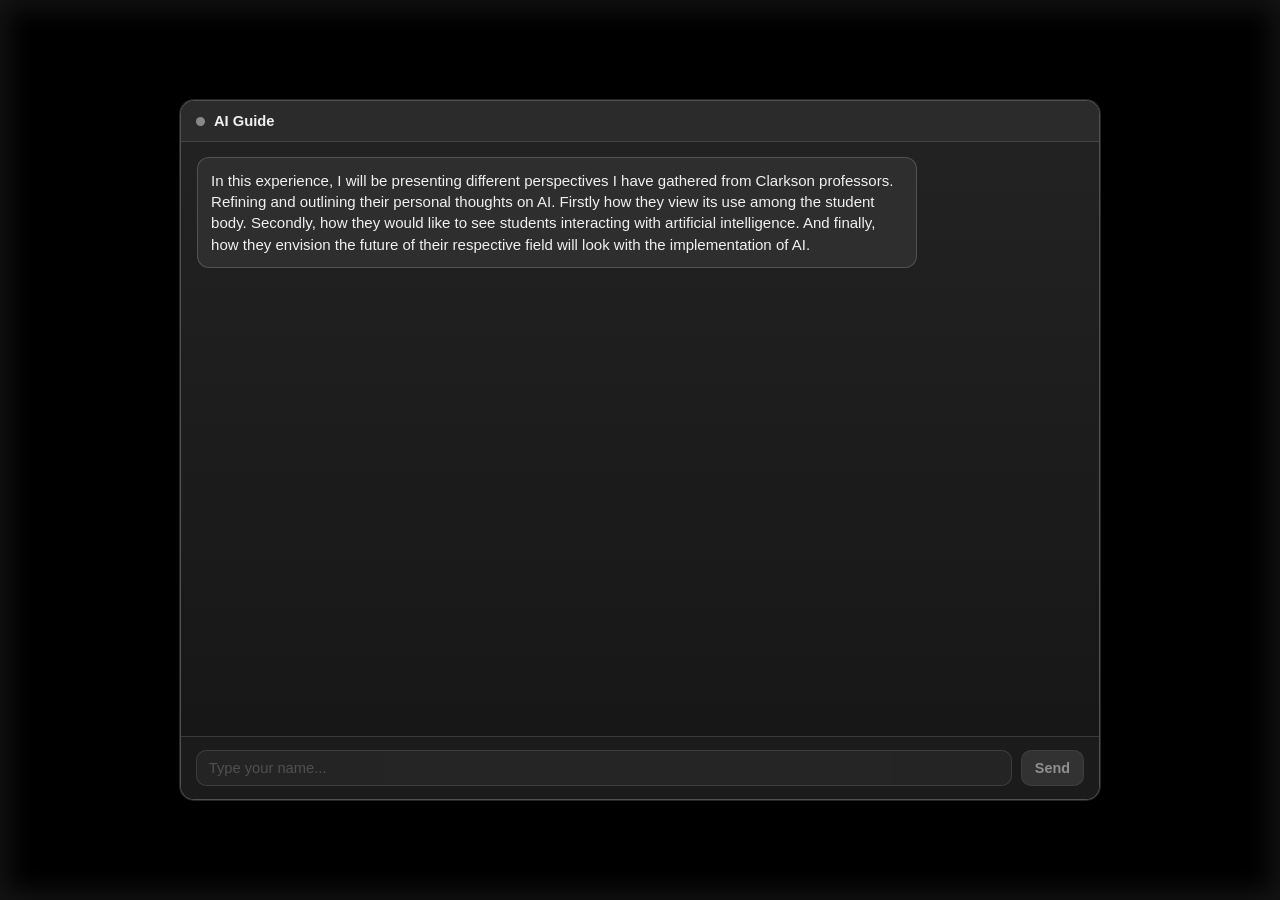
<file: index.html>
<!doctype html>
<html lang="en">
<head>
  <meta charset="UTF-8" />
  <meta name="viewport" content="width=device-width, initial-scale=1.0" />
  <title>Gavin's Social Doc</title>
  <link rel="stylesheet" href="styles.css" />
</head>
<body>
  <div class="viewport-edge" aria-hidden="true"></div>
  <div class="learn-atmosphere" aria-hidden="true"></div>
  <section class="chat-screen" id="login-screen" role="main">
    <div class="chat-shell">
      <header class="chat-top">
        <div class="chat-status-dot" aria-hidden="true"></div>
        <p class="chat-title">AI Guide</p>
      </header>
      <div class="chat-thread" id="intro-thread" aria-live="polite" aria-atomic="false"></div>
      <form class="chat-entry" id="name-form" action="#" method="post">
        <label class="sr-only" for="chat-name">Type your name</label>
        <input
          id="chat-name"
          name="name"
          type="text"
          placeholder="Type your name..."
          autocomplete="name"
          required
          disabled
        />
        <button type="submit" id="chat-submit" disabled>Send</button>
      </form>
    </div>
  </section>
  <section class="choice-screen hidden" id="choice-screen" aria-live="polite">
    <aside class="journey-panel" aria-label="Knowledge progress and Final Insight">
      <div class="journey-final-wrap">
        <button
          class="choice-box unlock-box is-locked journey-final-btn"
          id="fifth-path"
          type="button"
          disabled
          aria-disabled="true"
          aria-label="Final Insight, locked. Complete all three topics and open both example chats (bad use and good use) in each to unlock."
        >
          <span class="final-btn-line">
            <span class="final-lock-icons" aria-hidden="true">
              <svg class="final-icon final-icon--locked" width="22" height="22" viewBox="0 0 24 24" fill="none" xmlns="http://www.w3.org/2000/svg" aria-hidden="true" focusable="false">
                <rect x="5" y="11" width="14" height="11" rx="2" stroke="currentColor" stroke-width="2" />
                <path d="M8 11V7a4 4 0 0 1 8 0v4" stroke="currentColor" stroke-width="2" stroke-linecap="round" />
              </svg>
              <svg class="final-icon final-icon--open" width="22" height="22" viewBox="0 0 24 24" fill="none" xmlns="http://www.w3.org/2000/svg" aria-hidden="true" focusable="false">
                <rect x="5" y="11" width="14" height="11" rx="2" stroke="currentColor" stroke-width="2" />
                <path d="M8 11V7a4 4 0 0 1 7.5-1.5" stroke="currentColor" stroke-width="2" stroke-linecap="round" />
              </svg>
            </span>
            <span class="final-btn-label">Final Insight</span>
          </span>
        </button>
      </div>
      <div class="knowledge-track" aria-label="Knowledge progress">
        <div class="knowledge-fill" id="knowledge-fill"></div>
      </div>
    </aside>
    <div class="choice-main-area">
    <div class="journey-selection" id="journey-selection">
      <div class="journey-chat-screen-match">
        <div class="journey-chat-column">
          <div class="journey-chat-shell">
              <header class="chat-top journey-chat-top">
                <div class="chat-status-dot" aria-hidden="true"></div>
                <p class="chat-title">Journey Guide</p>
              </header>
              <div class="chat-thread journey-thread" id="journey-thread" aria-live="polite" aria-atomic="false"></div>
              <form class="chat-entry journey-chat-entry" id="journey-form" action="#" method="post">
                <label class="sr-only" for="journey-input">Ask to explore a topic</label>
                <input
                  id="journey-input"
                  name="topic"
                  type="text"
                  placeholder="1–3 or topic name, then Send"
                  autocomplete="off"
                />
                <button type="submit" id="journey-submit">Send</button>
              </form>
            </div>
        </div>
      </div>
      <aside class="topic-progress-rail" aria-label="Topic list">
          <p class="topic-rail-heading">Topic list</p>
          <div class="topic-slot progress-box" data-knowledge="25" data-label="Professor 1" role="status">
            <span class="topic-slot-icon" aria-hidden="true">○</span>
            <div class="topic-slot-body">
              <span class="topic-slot-title">Independent Skills</span>
              <span class="topic-slot-status">Not visited yet</span>
            </div>
          </div>
          <div class="topic-slot progress-box" data-knowledge="25" data-label="Professor 2" role="status">
            <span class="topic-slot-icon" aria-hidden="true">○</span>
            <div class="topic-slot-body">
              <span class="topic-slot-title">Healthy Use</span>
              <span class="topic-slot-status">Not visited yet</span>
            </div>
          </div>
          <div class="topic-slot progress-box" data-knowledge="25" data-label="Professor 3" role="status">
            <span class="topic-slot-icon" aria-hidden="true">○</span>
            <div class="topic-slot-body">
              <span class="topic-slot-title">Effects of AI in the fields of Research</span>
              <span class="topic-slot-status">Not visited yet</span>
            </div>
          </div>
      </aside>
    </div>

    <div class="split-explore hidden" id="split-explore" aria-hidden="true">
      <div class="split-explore-inner">
        <div class="split-pane split-example-chat" role="region" aria-label="Example AI chat">
          <header class="split-example-header">
            <p class="split-example-title">Example conversations</p>
          </header>
          <div class="example-tabs" role="tablist" aria-label="Bad use and good use examples">
            <button
              type="button"
              class="example-tab is-active"
              role="tab"
              aria-selected="true"
              id="tab-ex-1"
              aria-controls="example-thread"
              data-example-id="1"
            >
              Example of bad use
            </button>
            <button
              type="button"
              class="example-tab"
              role="tab"
              aria-selected="false"
              id="tab-ex-2"
              aria-controls="example-thread"
              data-example-id="2"
            >
              Example of good use
            </button>
          </div>
          <div class="example-thread-wrap">
            <div class="chat-thread example-thread" id="example-thread" role="tabpanel" aria-labelledby="tab-ex-1"></div>
          </div>
        </div>
        <div class="split-pane split-research" role="region" aria-label="Research and notes">
          <button type="button" class="back-to-journey-btn" id="back-to-journey-chat">← Back to topic chat</button>
          <p class="split-nav-hint" id="split-nav-hint"></p>
          <div class="split-research-grid">
            <article class="module-card split-research-card split-research-card--collected">
              <h4>Collected Data</h4>
              <div id="split-module-collected">Add key data points, evidence, and source notes here.</div>
            </article>
            <article class="module-card split-research-card split-research-card--refined">
              <h4>Refined Insights</h4>
              <p id="split-module-refined">Add interpreted findings and practical takeaways here.</p>
            </article>
          </div>
        </div>
      </div>
    </div>
    </div>

    <div
      class="final-insight-modal hidden"
      id="final-insight-modal"
      role="dialog"
      aria-modal="true"
      aria-labelledby="final-insight-heading"
      aria-hidden="true"
    >
      <button type="button" class="final-insight-backdrop" id="final-insight-backdrop" tabindex="-1" aria-label="Close conclusion"></button>
      <div class="final-insight-panel">
        <header class="final-insight-head">
          <h2 id="final-insight-heading">Final Insight</h2>
          <button type="button" class="final-insight-close" id="final-insight-close">Close</button>
        </header>
        <p class="final-insight-lead" id="final-insight-lead">A conclusion drawn from the documentary work and professor perspectives.</p>
        <div class="final-insight-body" id="final-insight-conclusion"></div>
      </div>
    </div>
  </section>
  <script src="script.js"></script>
</body>
</html>
</file>
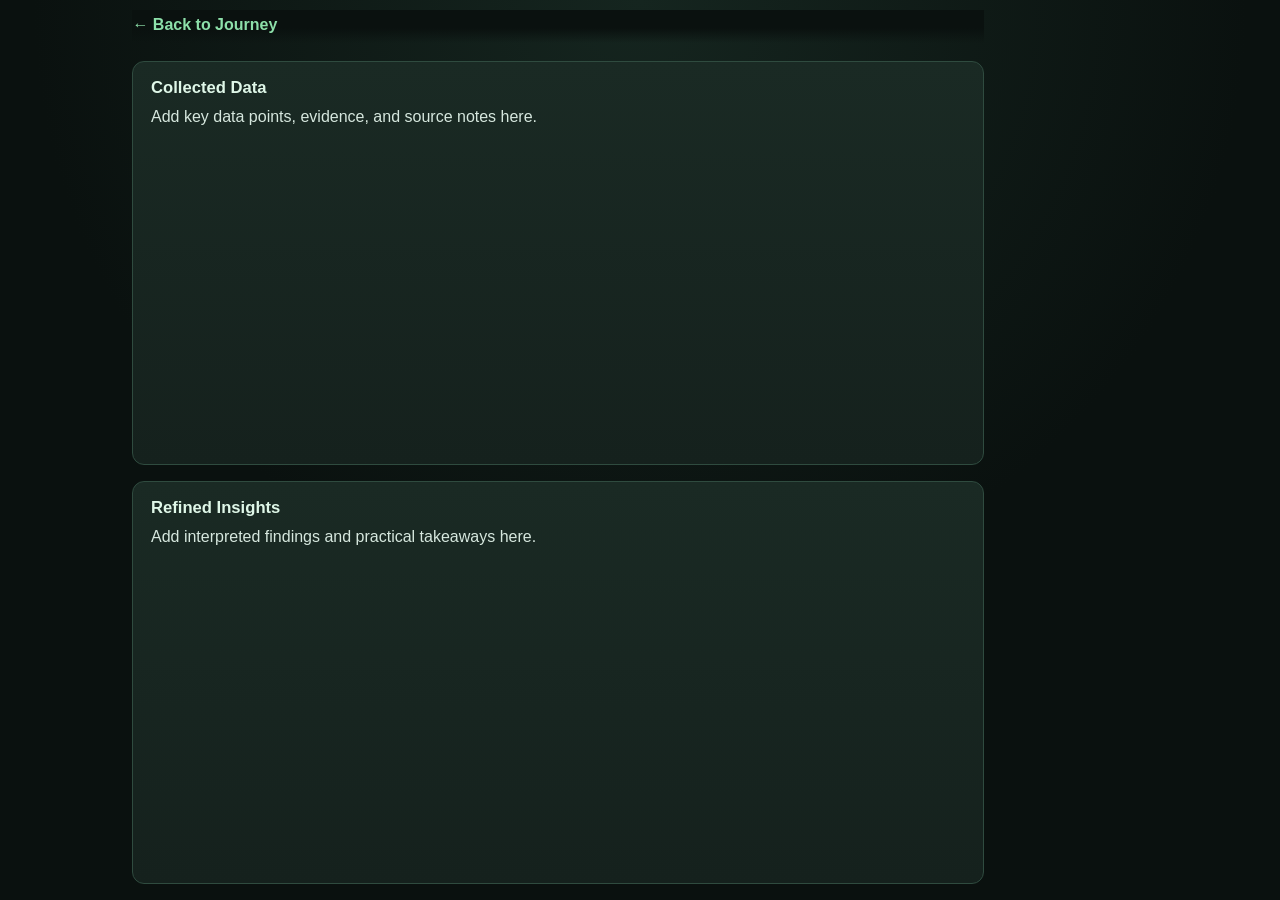
<file: final-insight.html>
<!doctype html>
<html lang="en">
<head>
  <meta charset="UTF-8" />
  <meta name="viewport" content="width=device-width, initial-scale=1.0" />
  <title>Final Insight</title>
  <link rel="stylesheet" href="module-template.css" />
  <link rel="stylesheet" href="final-insight.css" />
</head>
<body class="final-insight-page">
  <main>
    <nav class="top-nav"><a href="index.html">← Back to Journey</a></nav>
    <section class="card">
      <h2>Collected Data</h2>
      <p class="placeholder">Add key data points, evidence, and source notes here.</p>
    </section>
    <section class="card">
      <h2>Refined Insights</h2>
      <p class="placeholder">Add interpreted findings and practical takeaways here.</p>
    </section>
  </main>
</body>
</html>
</file>
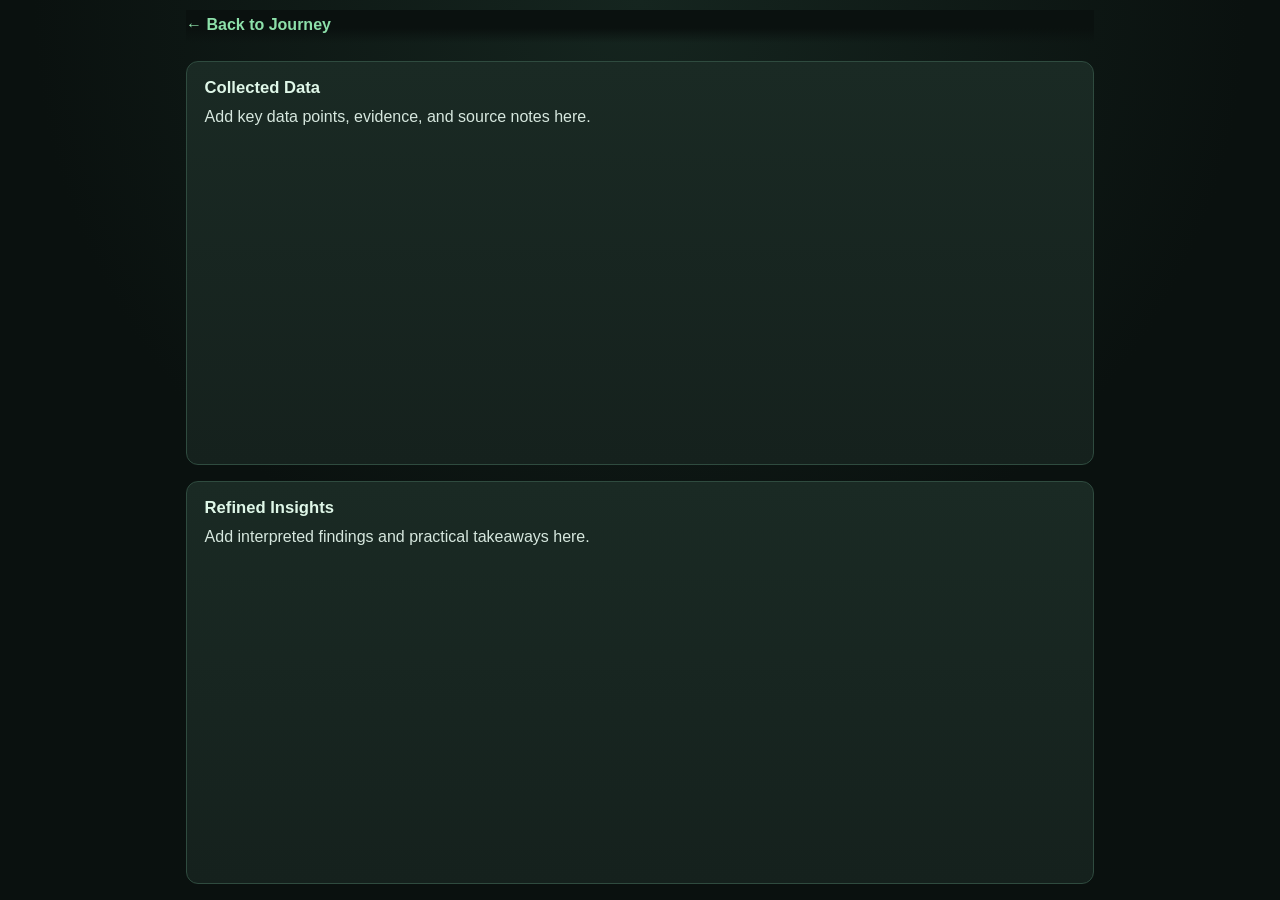
<file: professor-1.html>
<!doctype html>
<html lang="en">
<head>
  <meta charset="UTF-8" />
  <meta name="viewport" content="width=device-width, initial-scale=1.0" />
  <title>Professor 1 Module</title>
  <link rel="stylesheet" href="module-template.css" />
</head>
<body>
  <main>
    <nav class="top-nav"><a href="index.html">← Back to Journey</a></nav>
    <section class="card">
      <h2>Collected Data</h2>
      <p class="placeholder">Add key data points, evidence, and source notes here.</p>
    </section>
    <section class="card">
      <h2>Refined Insights</h2>
      <p class="placeholder">Add interpreted findings and practical takeaways here.</p>
    </section>
  </main>
</body>
</html>
</file>
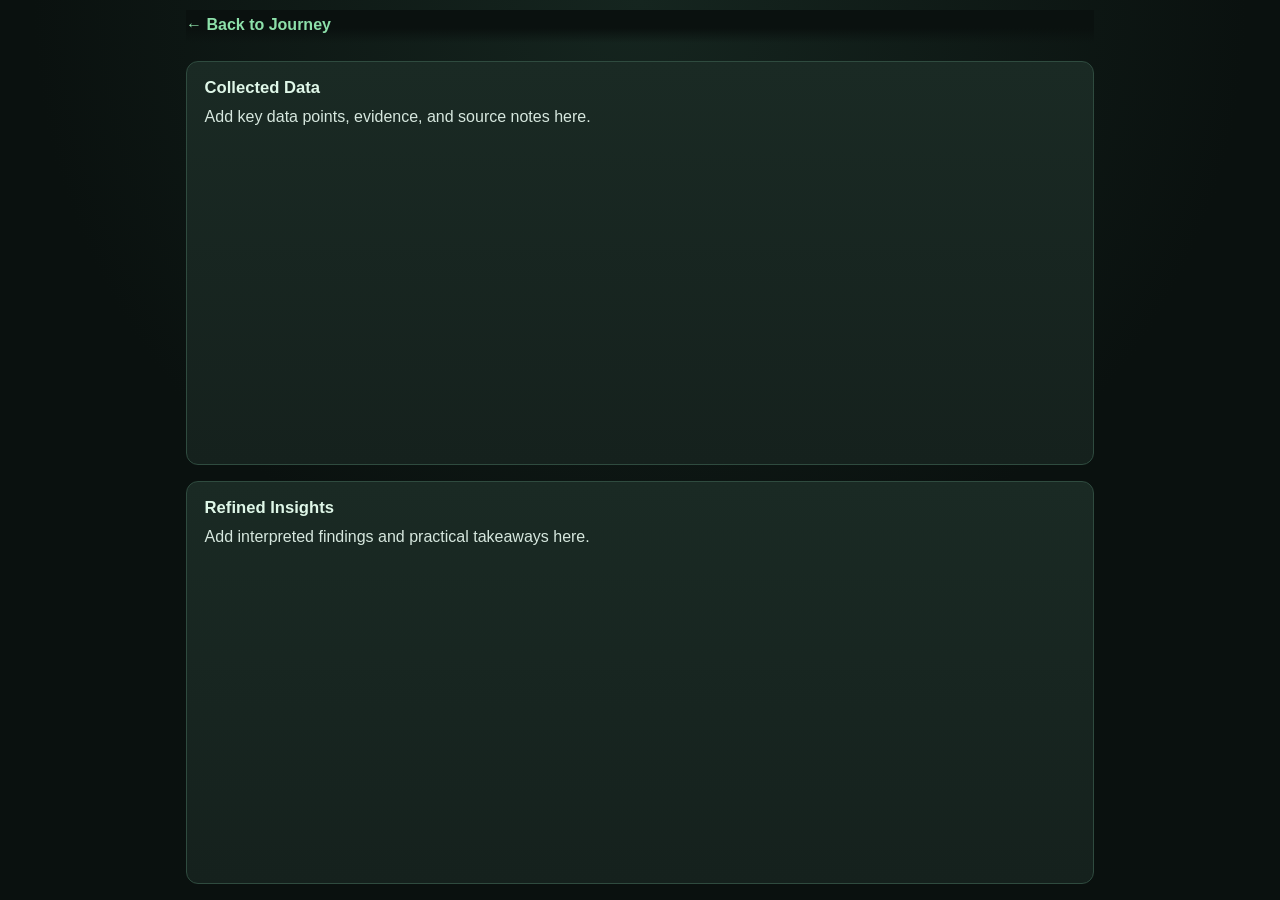
<file: professor-2.html>
<!doctype html>
<html lang="en">
<head>
  <meta charset="UTF-8" />
  <meta name="viewport" content="width=device-width, initial-scale=1.0" />
  <title>Professor 2 Module</title>
  <link rel="stylesheet" href="module-template.css" />
</head>
<body>
  <main>
    <nav class="top-nav"><a href="index.html">← Back to Journey</a></nav>
    <section class="card">
      <h2>Collected Data</h2>
      <p class="placeholder">Add key data points, evidence, and source notes here.</p>
    </section>
    <section class="card">
      <h2>Refined Insights</h2>
      <p class="placeholder">Add interpreted findings and practical takeaways here.</p>
    </section>
  </main>
</body>
</html>
</file>
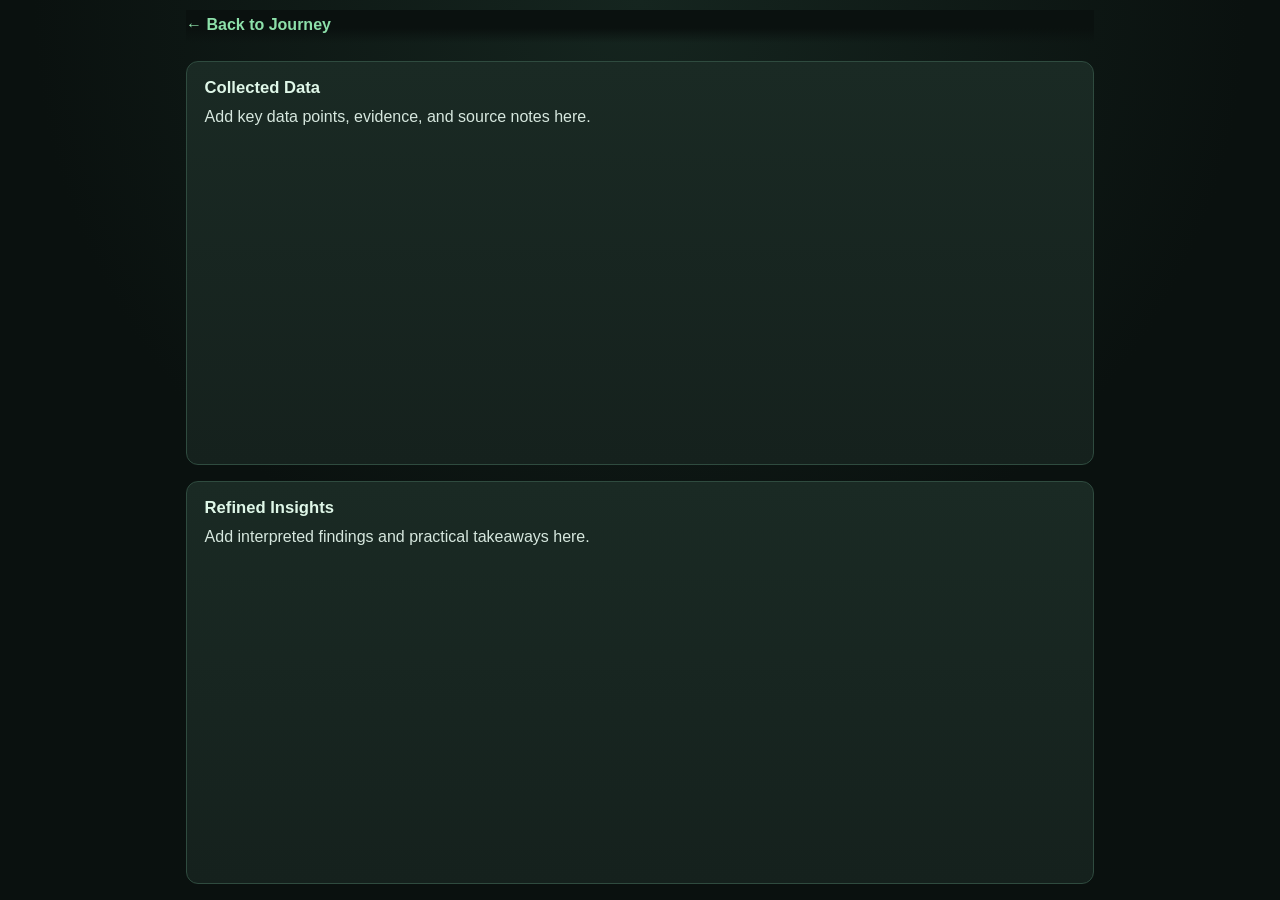
<file: professor-3.html>
<!doctype html>
<html lang="en">
<head>
  <meta charset="UTF-8" />
  <meta name="viewport" content="width=device-width, initial-scale=1.0" />
  <title>Professor 3 Module</title>
  <link rel="stylesheet" href="module-template.css" />
</head>
<body>
  <main>
    <nav class="top-nav"><a href="index.html">← Back to Journey</a></nav>
    <section class="card">
      <h2>Collected Data</h2>
      <p class="placeholder">Add key data points, evidence, and source notes here.</p>
    </section>
    <section class="card">
      <h2>Refined Insights</h2>
      <p class="placeholder">Add interpreted findings and practical takeaways here.</p>
    </section>
  </main>
</body>
</html>
</file>
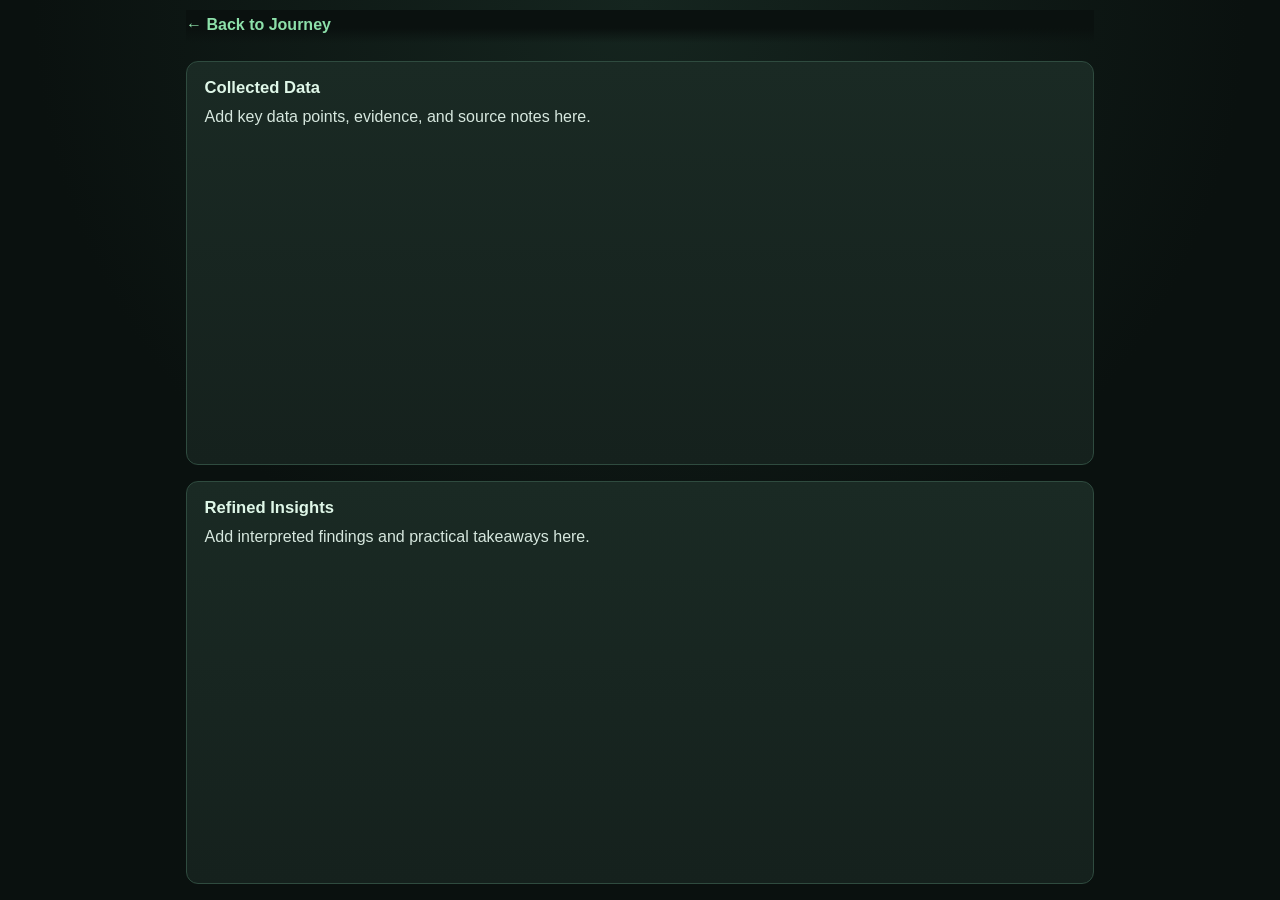
<file: professor-4.html>
<!doctype html>
<html lang="en">
<head>
  <meta charset="UTF-8" />
  <meta name="viewport" content="width=device-width, initial-scale=1.0" />
  <title>Professor 4 Module</title>
  <link rel="stylesheet" href="module-template.css" />
</head>
<body>
  <main>
    <nav class="top-nav"><a href="index.html">← Back to Journey</a></nav>
    <section class="card">
      <h2>Collected Data</h2>
      <p class="placeholder">Add key data points, evidence, and source notes here.</p>
    </section>
    <section class="card">
      <h2>Refined Insights</h2>
      <p class="placeholder">Add interpreted findings and practical takeaways here.</p>
    </section>
  </main>
</body>
</html>
</file>
<file: styles.css>
:root {
  --bg: #000000;
  --knowledge-progress: 0;
  --ui-grey-100: #f0f0f0;
  --ui-grey-200: #d4d4d4;
  --ui-grey-300: #a3a3a3;
  --ui-grey-400: #737373;
  --ui-grey-500: #525252;
  --ui-grey-600: #404040;
  --ui-grey-700: #2a2a2a;
  --ui-grey-800: #1a1a1a;
  --ui-grey-900: #121212;
  --edge-glow: rgba(120, 200, 140, 0.45);
  --edge-glow-soft: rgba(120, 200, 140, 0.2);
  --frame-green: rgb(110, 200, 130);
  --frame-green-dim: rgba(100, 180, 120, 0.45);
  --panel: #3a3a3a;
  --panel-border: #5c5c5c;
  --text: #e8e8e8;
  --muted: #a8a8a8;
}

* {
  box-sizing: border-box;
}

html {
  height: 100%;
  margin: 0;
  background: #000000;
}

body {
  height: 100%;
  margin: 0;
  font-family: "Segoe UI", Tahoma, Geneva, Verdana, sans-serif;
  color: var(--text);
  background: transparent;
  overflow: hidden;
  display: grid;
  place-items: center;
  position: relative;
  isolation: isolate;
}

/* Black base; green wash strengthens with --knowledge-progress (see .learn-atmosphere + JS) */
body.red-mode {
  background: #000000;
  transition: background 1.2s ease;
}

/* Subtle green ambient — opacity increases as the learner gains knowledge (set in JS) */
.learn-atmosphere {
  position: fixed;
  inset: 0;
  z-index: 0;
  pointer-events: none;
  background: radial-gradient(
    ellipse 120% 90% at 50% 40%,
    rgba(45, 95, 58, 0.55) 0%,
    rgba(18, 42, 26, 0.35) 38%,
    transparent 68%
  );
  opacity: 0;
  transition: opacity 1.2s ease;
}

/* Green frame: login only — hidden on journey screen */
body.red-mode .viewport-edge {
  visibility: hidden;
  opacity: 0;
  border-color: transparent;
  box-shadow: none;
  animation: none;
}

/* Full-window ring — neutral grey (login); hidden on journey */
.viewport-edge {
  display: none;
  position: fixed;
  inset: 0;
  z-index: 10000;
  box-sizing: border-box;
  pointer-events: none;
  border: 2px solid rgba(110, 110, 110, 0.65);
  border-radius: 0;
  box-shadow:
    inset 0 0 0 1px rgba(70, 70, 70, 0.5),
    0 0 12px rgba(0, 0, 0, 0.35);
  animation: edgeFramePulse 3.8s ease-in-out infinite;
}

@keyframes edgeFramePulse {
  0%,
  100% {
    opacity: 0.88;
    border-color: rgba(100, 100, 100, 0.55);
    box-shadow:
      inset 0 0 0 1px rgba(65, 65, 65, 0.45),
      0 0 8px rgba(0, 0, 0, 0.3);
  }
  50% {
    opacity: 1;
    border-color: rgba(130, 130, 130, 0.7);
    box-shadow:
      inset 0 0 0 1px rgba(90, 90, 90, 0.55),
      0 0 14px rgba(0, 0, 0, 0.4);
  }
}

.page-content {
  position: relative;
  z-index: 1;
  display: grid;
  justify-items: center;
  gap: 1rem;
  padding: 1rem;
}

.sr-only {
  position: absolute;
  width: 1px;
  height: 1px;
  padding: 0;
  margin: -1px;
  overflow: hidden;
  clip: rect(0, 0, 0, 0);
  border: 0;
}

.chat-screen {
  position: relative;
  z-index: 2;
  width: min(96vw, 980px);
  height: min(92vh, 760px);
  display: grid;
  place-items: center;
  padding: 1rem;
}

.chat-shell {
  width: min(94vw, 920px);
  height: min(88vh, 700px);
  display: grid;
  grid-template-rows: auto 1fr auto;
  border: 1px solid color-mix(in srgb, rgba(110, 185, 125, calc(var(--knowledge-progress) * 0.5)) calc(var(--knowledge-progress) * 100%), rgba(90, 90, 90, 0.85) calc((1 - var(--knowledge-progress)) * 100%));
  border-radius: 14px;
  background: linear-gradient(180deg, rgba(36, 36, 36, 0.97), rgba(22, 22, 22, 0.98));
  box-shadow:
    0 0 0 1px rgba(60, 60, 60, 0.6),
    0 14px 34px rgba(0, 0, 0, 0.55),
    inset 0 1px 0 rgba(255, 255, 255, 0.04);
  overflow: hidden;
}

body:not(.red-mode) .chat-shell {
  border-color: rgba(90, 90, 90, 0.85);
}

.chat-top {
  display: flex;
  align-items: center;
  gap: 0.55rem;
  padding: 0.75rem 0.95rem;
  border-bottom: 1px solid rgba(80, 80, 80, 0.65);
  background: rgba(44, 44, 44, 0.92);
}

.chat-status-dot {
  width: 9px;
  height: 9px;
  border-radius: 50%;
  background: color-mix(in srgb, #6ecf8f calc(var(--knowledge-progress, 0) * 100%), #888888 calc((1 - var(--knowledge-progress, 0)) * 100%));
  box-shadow: 0 0 8px rgba(120, 120, 120, 0.45);
}

body:not(.red-mode) .chat-status-dot {
  background: #888888;
  box-shadow: none;
}

.chat-title {
  margin: 0;
  font-size: 0.92rem;
  color: var(--ui-grey-100);
  font-weight: 600;
}

.chat-thread {
  padding: 0.95rem 1rem;
  overflow: auto;
  display: grid;
  align-content: start;
  gap: 0.62rem;
}

.chat-bubble {
  max-width: min(720px, 100%);
  border-radius: 12px;
  padding: 0.72rem 0.82rem;
  line-height: 1.42;
  font-size: 0.94rem;
}

.chat-bubble.ai {
  justify-self: start;
  border: 1px solid rgba(95, 95, 95, 0.75);
  background: rgba(48, 48, 48, 0.92);
  color: var(--ui-grey-100);
}

.chat-bubble.user {
  justify-self: end;
  border: 1px solid rgba(110, 110, 110, 0.85);
  background: rgba(58, 58, 58, 0.95);
  color: var(--ui-grey-100);
}

.chat-entry {
  display: grid;
  grid-template-columns: 1fr auto;
  gap: 0.55rem;
  padding: 0.8rem 0.95rem;
  border-top: 1px solid rgba(70, 70, 70, 0.75);
  background: rgba(28, 28, 28, 0.95);
}

.chat-entry input {
  border: 1px solid rgba(100, 100, 100, 0.75);
  background: #2c2c2c;
  color: #f0f0f0;
  border-radius: 10px;
  padding: 0.58rem 0.72rem;
  font-size: 0.92rem;
  outline: none;
}

.chat-entry input:focus {
  border-color: color-mix(in srgb, #6ecf8f calc(var(--knowledge-progress, 0) * 100%), #888888 calc((1 - var(--knowledge-progress, 0)) * 100%));
  box-shadow: 0 0 0 2px rgba(110, 110, 110, 0.35);
}

body:not(.red-mode) .chat-entry input:focus {
  border-color: #888888;
}

.chat-entry input:disabled {
  opacity: 0.6;
  cursor: not-allowed;
}

.chat-entry button {
  border: 1px solid rgba(100, 100, 100, 0.8);
  background: #454545;
  color: #f0f0f0;
  border-radius: 10px;
  padding: 0.58rem 0.8rem;
  font-size: 0.9rem;
  font-weight: 600;
  cursor: pointer;
}

.chat-entry button:disabled {
  opacity: 0.55;
  cursor: not-allowed;
}

.project-title {
  margin: 0;
  max-width: min(92vw, 760px);
  text-align: center;
  font-size: clamp(1.2rem, 2.2vw + 0.5rem, 2rem);
  font-weight: 700;
  color: #d6ffe0;
  text-shadow:
    0 0 8px rgba(121, 255, 158, 0.45),
    0 0 22px rgba(121, 255, 158, 0.25);
}

.animated-term {
  display: inline-block;
  min-width: 3.4ch;
  color: #e8fff0;
  text-shadow:
    0 0 8px rgba(160, 255, 188, 0.58),
    0 0 20px rgba(160, 255, 188, 0.3);
  border-right: 2px solid rgba(198, 255, 214, 0.85);
  padding-right: 0.15rem;
  animation: blinkCursor 0.9s steps(1, end) infinite;
}

@keyframes blinkCursor {
  0%,
  49% {
    border-right-color: rgba(198, 255, 214, 0.85);
  }
  50%,
  100% {
    border-right-color: transparent;
  }
}

/* Subtle edge tint — login; journey uses body.red-mode::after for green growth */
body::after {
  content: "";
  position: fixed;
  inset: 0;
  pointer-events: none;
  z-index: 0;
  box-sizing: border-box;
  transition: box-shadow 420ms ease;
  box-shadow: inset 0 0 24px 10px rgba(55, 55, 55, 0.35);
}

body.red-mode::after {
  box-shadow: inset 0 0 calc(20px + var(--knowledge-progress) * 56px)
    calc(8px + var(--knowledge-progress) * 22px) rgba(55, 120, 75, calc(0.08 + var(--knowledge-progress) * 0.32));
}

.login-box {
  width: min(90vw, 350px);
  background: linear-gradient(180deg, #4a4a4a, #383838);
  border: 1px solid var(--panel-border);
  border-radius: 12px;
  padding: 1.25rem 1rem 1rem;
  box-shadow:
    0 0 0 1px rgba(90, 90, 90, 0.55),
    0 0 12px rgba(0, 0, 0, 0.4),
    0 10px 28px rgba(0, 0, 0, 0.55),
    inset 0 1px 0 rgba(255, 255, 255, 0.06);
  animation: pulseBoxGlow 4.2s ease-in-out infinite;
}

@keyframes pulseBoxGlow {
  0%,
  100% {
    box-shadow:
      0 0 0 1px rgba(85, 85, 85, 0.45),
      0 0 8px rgba(0, 0, 0, 0.35),
      0 10px 28px rgba(0, 0, 0, 0.55),
      inset 0 1px 0 rgba(255, 255, 255, 0.06);
  }
  50% {
    box-shadow:
      0 0 0 1px rgba(115, 115, 115, 0.6),
      0 0 16px rgba(0, 0, 0, 0.45),
      0 10px 28px rgba(0, 0, 0, 0.55),
      inset 0 1px 0 rgba(255, 255, 255, 0.06);
  }
}

.login-box h2 {
  margin: 0 0 0.75rem;
  font-size: 1rem;
  font-weight: 600;
  color: #f8f8f8;
  text-align: center;
  letter-spacing: 0.02em;
}

.name-form {
  display: grid;
  gap: 0.6rem;
}

.name-form label {
  font-size: 0.8rem;
  color: var(--muted);
}

.name-form input {
  width: 100%;
  border: 1px solid #8a8a8a;
  background: #666;
  color: #fff;
  border-radius: 8px;
  padding: 0.5rem 0.65rem;
  font-size: 0.9rem;
  outline: none;
  transition: border-color 160ms ease, box-shadow 160ms ease;
}

.name-form input::placeholder {
  color: #d8d8d8;
  opacity: 0.75;
}

.name-form input:focus {
  border-color: #a0a0a0;
  box-shadow: 0 0 0 3px rgba(100, 100, 100, 0.25);
}

.name-form button {
  margin-top: 0.15rem;
  border: 1px solid #8f8f8f;
  background: #737373;
  color: #fff;
  border-radius: 8px;
  padding: 0.5rem 0.7rem;
  font-size: 0.9rem;
  cursor: pointer;
  transition: transform 120ms ease, background-color 120ms ease;
}

.name-form button:hover {
  background: #808080;
}

.name-form button:active {
  transform: translateY(1px);
}

.hidden {
  display: none !important;
}

.choice-screen {
  /* Symmetric side rails (knowledge left, topic list right); Final Insight lives in the knowledge panel */
  --journey-edge-left: max(0.65rem, env(safe-area-inset-left, 0px));
  --journey-edge-right: max(0.65rem, env(safe-area-inset-right, 0px));
  --journey-panel-w: min(92px, 16vw);
  --journey-rail-w: clamp(200px, 22vw, 260px);
  --journey-slab-gap: 0.5rem;
  --journey-left-slab: calc(var(--journey-edge-left) + var(--journey-panel-w) + 0.75rem);
  --journey-right-slab: calc(var(--journey-edge-right) + var(--journey-rail-w) + var(--journey-slab-gap));
  --journey-chat-w: min(
    96vw,
    980px,
    max(17rem, calc(100vw - var(--journey-left-slab) - var(--journey-right-slab) - 0.25rem))
  );

  position: relative;
  z-index: 2;
  width: 100%;
  max-width: none;
  min-height: 100vh;
  min-height: 100dvh;
  margin: 0;
  box-sizing: border-box;
  display: flex;
  flex-direction: row;
  align-items: stretch;
  justify-content: flex-start;
  gap: 0;
  padding: clamp(0.5rem, 2vw, 1rem) clamp(0.75rem, 2.5vw, 1.25rem) clamp(1.25rem, 4vh, 2rem);
  padding-left: var(--journey-edge-left);
  overflow-y: auto;
  overflow-x: hidden;
}

.choice-main-area {
  flex: 1;
  min-width: 0;
  min-height: 0;
  display: flex;
  flex-direction: column;
  position: relative;
  margin-left: 0;
  min-height: min(100dvh, 100vh);
  box-sizing: border-box;
  /* Clear fixed side panels (knowledge + topic rail use same edge insets as vars on .choice-screen) */
  padding-left: calc(var(--journey-edge-left) + var(--journey-panel-w) + 0.75rem);
  padding-right: calc(var(--journey-edge-right) + var(--journey-rail-w) + 0.75rem);
}

/* Journey + topic view: vertically center the block in the window (journey-selection scrolls if needed) */
.choice-main-area:has(#journey-selection:not(.hidden)) {
  justify-content: center;
  align-items: center;
}

/* Split topic view: stay within viewport; inner panes scroll (don’t grow the page) */
.choice-main-area:has(#split-explore:not(.hidden)) {
  justify-content: flex-start;
  align-items: stretch;
  flex: 1 1 0;
  min-height: 0;
  /* Subtract .choice-screen vertical padding so the split isn’t clipped below the fold */
  max-height: calc(
    min(100dvh, 100vh) - clamp(0.5rem, 2vw, 1rem) - clamp(1.25rem, 4vh, 2rem)
  );
  overflow: hidden;
}

/* Children use position:fixed; this wrapper only reserves flow when needed */
.journey-selection {
  flex: 0 1 auto;
  min-height: 0;
  width: 100%;
  max-width: 100%;
  min-height: min(100dvh, 100vh);
  box-sizing: border-box;
  pointer-events: none;
}

.journey-selection .journey-chat-screen-match,
.journey-selection .topic-progress-rail {
  pointer-events: auto;
}

/* Chat: centered between knowledge panel and topic rail (no outer scroll) */
.journey-chat-screen-match {
  position: fixed;
  top: 50%;
  transform: translateY(-50%);
  z-index: 2;
  left: calc(
    var(--journey-left-slab) + (100vw - var(--journey-left-slab) - var(--journey-right-slab) - var(--journey-chat-w)) / 2
  );
  width: var(--journey-chat-w);
  height: min(92vh, 760px);
  max-height: min(92vh, 760px);
  overflow: hidden;
  display: grid;
  place-items: center;
  padding: 1rem;
  box-sizing: border-box;
}

/* Topic list: mirror knowledge panel — same inset from right edge */
.topic-progress-rail {
  position: fixed;
  right: var(--journey-edge-right);
  top: 50%;
  transform: translateY(-50%);
  left: auto;
  z-index: 3;
  width: var(--journey-rail-w);
  max-width: min(var(--journey-rail-w), calc(100vw - var(--journey-left-slab) - 14rem));
  display: flex;
  flex-direction: column;
  gap: 0.55rem;
  box-sizing: border-box;
}

.topic-rail-heading {
  margin: 0 0 0.1rem;
  font-size: clamp(0.88rem, 0.85vw + 0.48rem, 1rem);
  font-weight: 600;
  letter-spacing: 0.02em;
  color: var(--ui-grey-100);
}

.journey-chat-column {
  display: flex;
  flex-direction: column;
  align-items: stretch;
  gap: 0.75rem;
  width: 100%;
  max-width: min(94vw, 920px);
}

.journey-chat-column .journey-chat-shell {
  width: 100%;
}

/* Match login `.chat-shell` width/height */
.journey-chat-shell {
  flex: 0 0 auto;
  min-height: 260px;
  height: min(88vh, 700px);
  max-height: min(88vh, 700px);
  display: grid;
  grid-template-rows: auto 1fr auto;
  width: 100%;
  border: 1px solid color-mix(in srgb, rgba(110, 185, 125, 0.55) calc(var(--knowledge-progress) * 100%), rgba(82, 82, 82, 0.9) calc((1 - var(--knowledge-progress)) * 100%));
  border-radius: 14px;
  background: linear-gradient(180deg, rgba(34, 34, 34, 0.98), rgba(20, 20, 20, 0.99));
  box-shadow:
    0 0 0 1px rgba(55, 55, 55, 0.65),
    0 14px 34px rgba(0, 0, 0, 0.5),
    inset 0 1px 0 rgba(255, 255, 255, 0.04);
  overflow: hidden;
}

.journey-chat-top {
  border-bottom: 1px solid rgba(80, 80, 80, 0.65);
  background: rgba(44, 44, 44, 0.92);
}

.journey-thread {
  min-height: 0;
  padding: 0.95rem 1rem;
  font-size: 0.94rem;
  overflow-x: hidden;
  overflow-y: auto;
  -webkit-overflow-scrolling: touch;
  scrollbar-gutter: stable;
  scrollbar-width: thin;
  scrollbar-color: rgba(115, 115, 115, 0.95) rgba(28, 28, 28, 0.98);
  display: grid;
  align-content: start;
  gap: 0.62rem;
}

.journey-thread::-webkit-scrollbar {
  width: 10px;
}

.journey-thread::-webkit-scrollbar-track {
  background: rgba(22, 22, 22, 0.95);
  border-radius: 8px;
  margin: 4px 0;
}

.journey-thread::-webkit-scrollbar-thumb {
  background: linear-gradient(180deg, rgba(95, 95, 95, 0.95), rgba(72, 72, 72, 0.98));
  border-radius: 8px;
  border: 2px solid rgba(18, 18, 18, 0.9);
}

.journey-thread::-webkit-scrollbar-thumb:hover {
  background: linear-gradient(180deg, rgba(120, 120, 120, 0.98), rgba(90, 90, 90, 1));
}

body.red-mode .journey-thread::-webkit-scrollbar-thumb {
  background: linear-gradient(
    180deg,
    color-mix(in srgb, rgba(90, 150, 110, 0.85) calc(var(--knowledge-progress) * 100%), rgba(95, 95, 95, 0.95) calc((1 - var(--knowledge-progress)) * 100%)),
    color-mix(in srgb, rgba(65, 110, 85, 0.9) calc(var(--knowledge-progress) * 100%), rgba(72, 72, 72, 0.98) calc((1 - var(--knowledge-progress)) * 100%))
  );
}

body.red-mode .journey-thread {
  scrollbar-color: color-mix(in srgb, rgba(105, 155, 125, 0.92) calc(var(--knowledge-progress) * 100%), rgba(115, 115, 115, 0.95) calc((1 - var(--knowledge-progress)) * 100%)) rgba(22, 28, 24, 0.96);
}

.journey-thread .chat-bubble {
  max-width: min(720px, 100%);
  padding: 0.72rem 0.82rem;
  font-size: 0.94rem;
  line-height: 1.42;
  white-space: pre-line;
}

.journey-thread .journey-intro-bubble {
  white-space: normal;
}

.journey-intro-bubble {
  max-width: 100%;
}

.journey-intro-headline {
  margin: 0 0 0.55rem;
  font-weight: 700;
  font-size: calc(0.94rem + 3pt);
  line-height: 1.35;
  color: var(--ui-grey-100);
}

.journey-intro-p {
  margin: 0 0 0.5rem;
  line-height: 1.45;
  color: var(--ui-grey-200);
}

.journey-intro-p:last-child {
  margin-bottom: 0;
}

.topic-slot {
  display: flex;
  align-items: flex-start;
  gap: 0.5rem;
  border: 1px solid rgba(88, 88, 88, 0.95);
  border-radius: 11px;
  background: linear-gradient(180deg, #353535, #262626);
  color: var(--ui-grey-100);
  min-height: 2.85rem;
  padding: 0.55rem 0.6rem;
  cursor: default;
  user-select: none;
  box-shadow:
    0 0 0 1px rgba(40, 40, 40, 0.6),
    inset 0 1px 0 rgba(255, 255, 255, 0.05);
  transition:
    box-shadow 0.9s ease,
    border-color 0.9s ease,
    background 0.9s ease,
    color 0.9s ease;
}

.topic-slot-icon {
  flex-shrink: 0;
  width: 1.15rem;
  margin-top: 0.08rem;
  text-align: center;
  font-size: 0.95rem;
  line-height: 1.2;
  opacity: 0.9;
}

.topic-slot-body {
  display: flex;
  flex-direction: column;
  gap: 0.15rem;
  min-width: 0;
  text-align: left;
}

.topic-slot-title {
  font-size: clamp(0.78rem, 1vw + 0.35rem, 0.92rem);
  font-weight: 600;
  letter-spacing: 0.02em;
  line-height: 1.3;
}

.topic-slot-status {
  font-size: clamp(0.68rem, 0.55vw + 0.38rem, 0.8rem);
  font-weight: 500;
  line-height: 1.35;
  color: color-mix(in srgb, var(--ui-grey-200) 88%, transparent);
}

.topic-slot--partial {
  border-color: rgba(110, 125, 105, 0.55);
  background: linear-gradient(180deg, #323c34, #282e28);
}

.topic-slot--partial .topic-slot-status {
  color: color-mix(in srgb, #b8d4c4 75%, var(--ui-grey-200) 25%);
}

.topic-slot.progress-box.claimed {
  border-color: color-mix(in srgb, rgba(100, 190, 125, 0.85) calc(var(--knowledge-progress) * 100%), rgba(90, 90, 90, 0.95) calc((1 - var(--knowledge-progress)) * 100%));
  background: linear-gradient(180deg, #2a3a30, #1e2a22);
  color: #e8f5ec;
  box-shadow:
    0 0 0 1px rgba(60, 100, 75, 0.45),
    inset 0 1px 0 rgba(255, 255, 255, 0.08);
}

.topic-slot.progress-box.claimed .topic-slot-status {
  color: color-mix(in srgb, #c8e8d4 92%, rgba(0, 0, 0, 0.2));
}

.journey-chat-entry {
  border-top: 1px solid rgba(72, 72, 72, 0.85);
}

.journey-chat-entry input,
.journey-chat-entry button {
  font-size: 0.94rem;
  padding: 0.65rem 0.8rem;
}

body.red-mode .journey-chat-shell {
  box-shadow:
    0 0 0 1px color-mix(in srgb, rgba(80, 150, 100, 0.35) calc(var(--knowledge-progress) * 100%), rgba(55, 55, 55, 0.65) calc((1 - var(--knowledge-progress)) * 100%)),
    0 14px 34px rgba(0, 0, 0, 0.5),
    inset 0 1px 0 rgba(255, 255, 255, 0.04);
}

@media (max-width: 900px) {
  .choice-main-area {
    padding-left: calc(var(--journey-edge-left) + var(--journey-panel-w) + 0.45rem);
    padding-right: max(0.65rem, env(safe-area-inset-right, 0px));
  }

  .journey-selection {
    display: flex;
    flex-direction: column;
    align-items: center;
  }

  .journey-chat-screen-match {
    position: relative;
    left: auto;
    top: auto;
    transform: none;
    width: 100%;
    max-width: min(96vw, 980px);
    height: auto;
    min-height: min(70vh, 520px);
    max-height: none;
    margin: 0 auto;
    padding: 0.5rem 0.35rem;
    overflow: visible;
    order: 2;
  }

  .journey-chat-column {
    width: 100%;
    max-width: min(94vw, 920px);
  }

  .topic-progress-rail {
    position: relative;
    right: auto;
    left: auto;
    top: auto;
    transform: none;
    width: 100%;
    max-width: none;
    flex-direction: row;
    flex-wrap: wrap;
    justify-content: center;
    margin: 0.5rem auto 0;
    padding: 0.25rem 0 0;
    gap: 0.45rem;
    order: 3;
  }

  .topic-rail-heading {
    flex: 1 1 100%;
    text-align: center;
  }

  .topic-slot {
    flex: 1 1 calc(50% - 0.35rem);
    min-width: 158px;
    min-height: 2.65rem;
  }
}

.split-explore {
  flex: 1 1 0;
  min-height: 0;
  display: flex;
  flex-direction: column;
  width: 100%;
  max-height: 100%;
  overflow: hidden;
}

.split-explore-inner {
  flex: 1 1 0;
  min-height: 0;
  max-height: 100%;
  display: grid;
  grid-template-columns: 1fr 3fr;
  /* One row fills available height; minmax(0,1fr) avoids grid min-content blow-up from long text */
  grid-template-rows: minmax(0, 1fr);
  gap: 0;
  border: 1px solid color-mix(in srgb, rgba(95, 150, 110, 0.45) calc(var(--knowledge-progress) * 100%), rgba(70, 70, 70, 0.85) calc((1 - var(--knowledge-progress)) * 100%));
  border-radius: 14px;
  overflow: hidden;
  background: linear-gradient(180deg, rgba(24, 24, 24, 0.98), rgba(10, 10, 10, 0.99));
  box-shadow:
    0 0 0 1px rgba(45, 45, 45, 0.8),
    0 12px 28px rgba(0, 0, 0, 0.5);
}

.split-pane {
  min-height: 0;
  min-width: 0;
  max-height: 100%;
  overflow: hidden;
  display: flex;
  flex-direction: column;
}

.split-research {
  flex: 1 1 0;
  min-height: 0;
  padding: 0.85rem 1rem 1rem;
  border-left: 1px solid rgba(65, 65, 65, 0.85);
  overflow: hidden;
  display: flex;
  flex-direction: column;
  background: rgba(22, 22, 22, 0.92);
}

.split-example-chat {
  flex: 1 1 0;
  min-height: 0;
  display: flex;
  flex-direction: column;
  overflow: hidden;
  background: rgba(18, 18, 18, 0.95);
  border-right: 1px solid rgba(55, 55, 55, 0.85);
}

.back-to-journey-btn {
  flex-shrink: 0;
  align-self: flex-start;
  margin-bottom: 0.65rem;
  border: 1px solid rgba(100, 100, 100, 0.85);
  background: #3a3a3a;
  color: #f0f0f0;
  border-radius: 8px;
  padding: 0.4rem 0.65rem;
  font-size: 0.82rem;
  cursor: pointer;
}

.back-to-journey-btn:hover {
  border-color: color-mix(in srgb, rgba(110, 185, 130, 0.75) calc(var(--knowledge-progress) * 100%), rgba(130, 130, 130, 0.9) calc((1 - var(--knowledge-progress)) * 100%));
}

.split-nav-hint {
  flex-shrink: 0;
  margin: 0 0 0.75rem;
  padding: 0.55rem 0.65rem;
  max-width: 100%;
  border-radius: 10px;
  border: 1px solid rgba(75, 120, 95, 0.45);
  background: rgba(28, 42, 34, 0.65);
  color: var(--ui-grey-200);
  font-size: clamp(0.82rem, 0.55vw + 0.45rem, 0.95rem);
  line-height: 1.45;
}

.split-research-grid {
  flex: 1 1 0;
  min-height: 0;
  display: grid;
  gap: 0.65rem;
  grid-template-columns: repeat(2, minmax(0, 1fr));
  grid-template-rows: minmax(0, 1fr);
  align-items: stretch;
}

.split-research-card--collected {
  grid-column: 1;
  grid-row: 1;
}

.split-research-card--refined {
  grid-column: 2;
  grid-row: 1;
  align-self: stretch;
}

#split-module-collected {
  margin: 0;
}

.split-collected-body {
  margin: 0;
  white-space: pre-line;
}

#split-module-refined {
  white-space: pre-line;
}

.split-prof-quotes-label {
  margin: 0 0 0.35rem;
  padding-top: 2lh;
  font-weight: 700;
  color: #d7e6de;
}

.split-prof-quotes-body {
  margin: 0;
  white-space: pre-line;
  font-style: italic;
  color: #c8c8c8;
}

.split-research-card {
  margin: 0;
  min-height: 0;
  overflow-x: hidden;
  overflow-y: auto;
  -webkit-overflow-scrolling: touch;
}

.split-example-header {
  padding: 0.45rem 0.55rem 0.28rem;
  border-bottom: 1px solid rgba(58, 58, 58, 0.9);
  background: rgba(26, 26, 26, 0.98);
}

.split-example-title {
  margin: 0;
  font-size: 0.78rem;
  font-weight: 600;
  color: var(--ui-grey-200);
}

.example-tabs {
  display: flex;
  flex-wrap: wrap;
  gap: 0.28rem;
  padding: 0.38rem 0.5rem;
  border-bottom: 1px solid rgba(52, 52, 52, 0.9);
  background: rgba(20, 20, 20, 0.98);
}

.example-tab {
  border: 1px solid rgba(75, 75, 75, 0.9);
  background: #2e2e2e;
  color: #c8c8c8;
  border-radius: 6px;
  padding: 0.3rem 0.5rem;
  font-size: 0.72rem;
  line-height: 1.25;
  text-align: center;
  cursor: pointer;
}

.example-tab.is-active {
  border-color: color-mix(in srgb, rgba(100, 175, 120, 0.75) calc(var(--knowledge-progress) * 100%), rgba(110, 110, 110, 0.95) calc((1 - var(--knowledge-progress)) * 100%));
  background: #363636;
  color: #f2f2f2;
  box-shadow: 0 0 8px rgba(60, 100, 75, 0.2);
}

.example-thread-wrap {
  flex: 1;
  min-height: 0;
  display: flex;
  flex-direction: column;
}

.example-thread {
  flex: 1;
  min-height: min(36vh, 280px);
  padding: 0.65rem 0.6rem;
  overflow: auto;
  display: flex;
  flex-direction: column;
  gap: 0.42rem;
  align-items: stretch;
  background: #1a1a1d;
  border-top: 1px solid rgba(45, 45, 48, 0.95);
}

.example-thread .chat-bubble {
  font-size: 0.82rem;
  padding: 0.55rem 0.75rem;
  line-height: 1.42;
  max-width: min(88%, 300px);
  white-space: pre-line;
  word-wrap: break-word;
  overflow-wrap: break-word;
  border: none;
  box-shadow: 0 1px 2px rgba(0, 0, 0, 0.35);
}

/* SMS-style: assistant = grey, left; user = light blue, right */
.example-thread .chat-bubble.ai {
  align-self: flex-start;
  background: #4a4d54;
  color: #f2f3f5;
  border-radius: 16px 16px 16px 5px;
}

.example-thread .chat-bubble.ai::before {
  content: "Assistant";
  display: block;
  font-size: 0.6rem;
  font-weight: 700;
  letter-spacing: 0.06em;
  text-transform: uppercase;
  color: rgba(255, 255, 255, 0.45);
  margin-bottom: 0.32rem;
}

.example-thread .chat-bubble.user {
  align-self: flex-end;
  background: #b8daf2;
  color: #152028;
  border-radius: 16px 16px 5px 16px;
  text-align: left;
}

.example-thread .chat-bubble.user::before {
  content: "You";
  display: block;
  font-size: 0.6rem;
  font-weight: 700;
  letter-spacing: 0.06em;
  text-transform: uppercase;
  color: rgba(21, 32, 40, 0.55);
  margin-bottom: 0.32rem;
  text-align: right;
}

/* File / document attachment bubble (example thread only) */
.example-thread .chat-bubble.file-attachment {
  padding: 0.5rem 0.65rem;
  border: 1px dashed rgba(255, 255, 255, 0.2);
}

.example-thread .chat-bubble.user.file-attachment {
  border-color: rgba(21, 32, 40, 0.25);
}

.example-thread .file-attachment-row {
  display: flex;
  align-items: center;
  gap: 0.55rem;
}

.example-thread .file-attachment-icon {
  flex-shrink: 0;
  font-size: 1.35rem;
  line-height: 1;
}

.example-thread .file-attachment-meta {
  display: flex;
  flex-direction: column;
  gap: 0.12rem;
  min-width: 0;
}

.example-thread .file-attachment-name {
  font-weight: 600;
  font-size: 0.8rem;
  word-break: break-word;
}

.example-thread .chat-bubble.ai .file-attachment-name {
  color: #f2f3f5;
}

.example-thread .chat-bubble.user .file-attachment-name {
  color: #152028;
}

.example-thread .file-attachment-hint {
  font-size: 0.58rem;
  font-weight: 700;
  letter-spacing: 0.08em;
  text-transform: uppercase;
}

.example-thread .chat-bubble.ai .file-attachment-hint {
  color: rgba(255, 255, 255, 0.45);
}

.example-thread .chat-bubble.user .file-attachment-hint {
  color: rgba(21, 32, 40, 0.5);
}

body.split-explore-open .journey-panel {
  opacity: 0.92;
}

@media (max-width: 900px) {
  .split-explore-inner {
    grid-template-columns: 1fr;
    grid-template-rows: minmax(200px, 32vh) 1fr;
  }

  .split-example-chat {
    border-right: none;
    border-bottom: 1px solid rgba(55, 55, 55, 0.85);
  }

  .split-research {
    border-left: none;
    min-height: min(48vh, 420px);
  }

  .split-research-grid {
    display: flex;
    flex-direction: column;
    flex: 1 1 0;
    min-height: 0;
  }

  .split-research-card--collected,
  .split-research-card--refined {
    grid-column: unset;
    grid-row: unset;
    flex: 1 1 0;
    min-height: 0;
    align-self: stretch;
  }

  .example-thread {
    min-height: min(28vh, 220px);
  }
}

.final-btn-line {
  font-size: 1rem;
  font-weight: 600;
}

.journey-panel {
  position: fixed;
  left: var(--journey-edge-left, max(0.65rem, env(safe-area-inset-left, 0px)));
  top: 50%;
  transform: translateY(-50%);
  width: var(--journey-panel-w, min(92px, 16vw));
  min-width: 78px;
  background: linear-gradient(180deg, rgba(48, 48, 48, 0.98), rgba(32, 32, 32, 0.99));
  border: 1px solid color-mix(in srgb, rgba(110, 175, 130, 0.55) calc(var(--knowledge-progress) * 100%), rgba(90, 90, 90, 0.95) calc((1 - var(--knowledge-progress)) * 100%));
  border-radius: 12px;
  padding: 0.65rem 0.5rem 0.75rem;
  box-shadow:
    0 0 0 1px rgba(50, 50, 50, 0.8),
    inset 0 1px 0 rgba(255, 255, 255, 0.04);
  z-index: 10001;
  display: flex;
  flex-direction: column;
  align-items: stretch;
}

/* Final Insight: compact control above the knowledge bar, same width as panel */
.journey-panel .journey-final-wrap {
  width: 100%;
  margin: 0;
  flex-shrink: 0;
}

.journey-panel .journey-final-btn {
  width: 100%;
  min-height: 0;
  min-width: 0;
  padding: 0.4rem 0.3rem 0.45rem;
  display: flex;
  flex-direction: column;
  align-items: center;
  justify-content: center;
  text-align: center;
  gap: 0.18rem;
  font-size: 0.62rem;
  font-weight: 600;
  letter-spacing: 0.01em;
  line-height: 1.2;
}

.journey-panel .journey-final-btn .final-btn-line {
  display: flex;
  flex-direction: column;
  align-items: center;
  gap: 0.2rem;
  writing-mode: horizontal-tb;
  text-orientation: mixed;
  transform: none;
}

.journey-panel .final-btn-label {
  display: block;
  max-width: 100%;
  word-break: break-word;
}

.journey-panel .final-lock-icons {
  display: flex;
  align-items: center;
  justify-content: center;
  flex-shrink: 0;
  color: #c8e0d4;
}

.journey-panel .final-icon {
  display: block;
}

.journey-panel .final-icon--open {
  display: none;
}

.journey-panel .final-lock-icons.is-unlocked .final-icon--locked {
  display: none;
}

.journey-panel .final-lock-icons.is-unlocked .final-icon--open {
  display: block;
  color: #9de8b8;
}

.journey-panel .journey-final-btn.is-locked .final-lock-icons {
  color: #9aa8a0;
}

/* Vertical bar: fill grows from bottom → top */
.knowledge-track {
  position: relative;
  align-self: center;
  margin-top: 0.35rem;
  width: 8px;
  height: min(370px, 64vh);
  min-height: 220px;
  border-radius: 999px;
  background: rgba(24, 24, 24, 0.95);
  border: 1px solid rgba(75, 75, 75, 0.9);
  overflow: hidden;
}

.knowledge-fill {
  position: absolute;
  left: 0;
  right: 0;
  bottom: 0;
  width: 100%;
  height: 0%;
  border-radius: 0 0 999px 999px;
  background: linear-gradient(0deg, #2d5a3a, #4a9d62, #6ecf8f);
  box-shadow:
    0 0 10px rgba(90, 160, 110, 0.45),
    0 -4px 12px rgba(80, 140, 100, 0.35);
  transition: height 520ms ease;
}

@media (max-width: 720px) {
  .choice-screen {
    --journey-panel-w: min(80px, 19vw);
    padding-left: calc(max(0.5rem, env(safe-area-inset-left, 0px)) + min(82px, 19vw) + 0.35rem);
    padding-top: max(0.5rem, env(safe-area-inset-top, 0px));
  }

  .journey-panel {
    width: var(--journey-panel-w);
    min-width: 68px;
    padding: 0.5rem 0.4rem 0.6rem;
  }

  .knowledge-track {
    height: min(250px, 50vh);
    min-height: 170px;
    width: 8px;
  }

  .choice-main-area {
    padding-left: calc(var(--journey-edge-left) + var(--journey-panel-w) + 0.45rem);
    padding-right: max(0.5rem, env(safe-area-inset-right, 0px));
  }
}

.choice-box {
  border: 1px solid rgba(95, 95, 95, 0.9);
  border-radius: 12px;
  background: linear-gradient(180deg, #383838, #2a2a2a);
  color: var(--ui-grey-100);
  min-height: 110px;
  font-size: 1rem;
  font-weight: 600;
  letter-spacing: 0.02em;
  cursor: pointer;
  box-shadow:
    0 0 0 1px rgba(45, 45, 45, 0.8),
    inset 0 1px 0 rgba(255, 255, 255, 0.05);
  transition:
    transform 150ms ease,
    box-shadow 1.15s ease,
    border-color 1.15s ease,
    background 1.15s ease,
    color 1.15s ease,
    filter 1.15s ease,
    opacity 280ms ease;
}

.choice-box.progress-box:not(.claimed):hover {
  transform: translateY(-2px);
  border-color: rgba(130, 130, 130, 0.95);
  box-shadow:
    0 0 0 1px rgba(70, 70, 70, 0.9),
    0 8px 20px rgba(0, 0, 0, 0.35),
    inset 0 1px 0 rgba(255, 255, 255, 0.07);
}

.choice-box.progress-box.claimed:hover {
  border-color: rgba(100, 170, 125, 0.75);
  box-shadow:
    0 0 0 1px rgba(70, 120, 90, 0.45),
    0 0 18px rgba(60, 100, 75, 0.35),
    inset 0 1px 0 rgba(255, 255, 255, 0.12);
}

.choice-box:active {
  transform: translateY(0);
}

.progress-box.claimed {
  border-color: rgba(85, 140, 105, 0.75);
  background: linear-gradient(180deg, #2a3a30, #1e2a22);
  color: #e8f5ec;
  box-shadow:
    0 0 0 1px rgba(60, 100, 75, 0.45),
    0 0 16px rgba(50, 90, 65, 0.35),
    inset 0 1px 0 rgba(255, 255, 255, 0.1);
  filter: saturate(1.05);
}

.unlock-box {
  border-color: rgba(120, 120, 120, 0.85);
  background: linear-gradient(180deg, #424242, #303030);
  color: #f0f0f0;
  box-shadow:
    0 0 0 1px rgba(55, 55, 55, 0.85),
    inset 0 1px 0 rgba(255, 255, 255, 0.06);
  transition:
    transform 150ms ease,
    box-shadow 420ms ease,
    border-color 420ms ease,
    background 420ms ease,
    color 420ms ease,
    opacity 420ms ease,
    filter 420ms ease;
}

.unlock-box.is-locked {
  opacity: 0.72;
  cursor: not-allowed;
  filter: grayscale(0.15) brightness(0.94);
  border-color: rgba(75, 75, 75, 0.9);
  background: linear-gradient(180deg, #2a2a2a, #1f1f1f);
  color: #a8a8a8;
  box-shadow:
    0 0 0 1px rgba(40, 40, 40, 0.9),
    inset 0 1px 0 rgba(255, 255, 255, 0.03);
}

.unlock-box.is-locked:hover {
  transform: none;
  border-color: rgba(80, 80, 80, 0.9);
}

.unlock-box:not(.is-locked) {
  border-color: color-mix(in srgb, rgba(120, 180, 135, 0.75) calc(var(--knowledge-progress) * 100%), rgba(140, 140, 140, 0.9) calc((1 - var(--knowledge-progress)) * 100%));
  background: linear-gradient(180deg, #3a4540, #2a322e);
  color: #f4faf6;
  box-shadow:
    0 0 0 1px rgba(70, 100, 85, 0.45),
    0 0 22px rgba(50, 80, 65, 0.35),
    inset 0 1px 0 rgba(255, 255, 255, 0.1);
  cursor: pointer;
  filter: none;
  opacity: 1;
}

.unlock-box:not(.is-locked):hover {
  transform: translateY(-2px);
}

.module-card {
  border: 1px solid rgba(70, 70, 70, 0.9);
  border-radius: 10px;
  background: rgba(30, 30, 30, 0.95);
  padding: 0.75rem 0.8rem;
}

.module-card h4 {
  margin: 0 0 0.4rem;
  color: color-mix(in srgb, #c8ead4 calc(var(--knowledge-progress) * 100%), #d8d8d8 calc((1 - var(--knowledge-progress)) * 100%));
  font-size: 0.95rem;
}

.module-card p {
  margin: 0;
  color: #b8b8b8;
  font-size: 0.9rem;
  line-height: 1.4;
}

/* Final Insight — modal conclusion (not split view) */
.final-insight-modal {
  position: fixed;
  inset: 0;
  z-index: 10060;
  display: flex;
  align-items: center;
  justify-content: center;
  padding: max(1rem, env(safe-area-inset-top, 0px)) max(1rem, env(safe-area-inset-right, 0px))
    max(1rem, env(safe-area-inset-bottom, 0px)) max(1rem, env(safe-area-inset-left, 0px));
  box-sizing: border-box;
}

body.final-insight-open {
  overflow: hidden;
}

.final-insight-backdrop {
  position: absolute;
  inset: 0;
  margin: 0;
  padding: 0;
  border: none;
  background: rgba(0, 0, 0, 0.72);
  cursor: pointer;
}

.final-insight-panel {
  position: relative;
  z-index: 1;
  width: min(100%, 560px);
  max-height: min(85dvh, 85vh);
  display: flex;
  flex-direction: column;
  border: 1px solid color-mix(in srgb, rgba(100, 165, 120, 0.55) calc(var(--knowledge-progress) * 100%), rgba(75, 75, 75, 0.95) calc((1 - var(--knowledge-progress)) * 100%));
  border-radius: 14px;
  background: linear-gradient(180deg, rgba(32, 38, 34, 0.99), rgba(18, 22, 20, 0.99));
  box-shadow:
    0 0 0 1px rgba(45, 55, 48, 0.6),
    0 20px 48px rgba(0, 0, 0, 0.55);
  overflow: hidden;
}

.final-insight-head {
  display: flex;
  align-items: center;
  justify-content: space-between;
  gap: 0.75rem;
  padding: 0.85rem 1rem;
  border-bottom: 1px solid rgba(65, 75, 70, 0.85);
  background: rgba(26, 32, 29, 0.98);
}

.final-insight-head h2 {
  margin: 0;
  font-size: clamp(1.05rem, 1.2vw + 0.5rem, 1.25rem);
  font-weight: 700;
  color: color-mix(in srgb, #d4f0e0 calc(var(--knowledge-progress) * 100%), #e8e8e8 calc((1 - var(--knowledge-progress)) * 100%));
}

.final-insight-close {
  flex-shrink: 0;
  border: 1px solid rgba(110, 120, 115, 0.75);
  background: #3a403d;
  color: #f2f6f4;
  border-radius: 8px;
  padding: 0.4rem 0.75rem;
  font-size: 0.85rem;
  font-weight: 600;
  cursor: pointer;
}

.final-insight-close:hover {
  border-color: rgba(130, 180, 150, 0.65);
  background: #454d49;
}

.final-insight-lead {
  margin: 0;
  padding: 0.65rem 1rem 0;
  font-size: 0.82rem;
  color: #9aa8a3;
  line-height: 1.4;
}

.final-insight-body {
  margin: 0;
  padding: 0.75rem 1rem 1.1rem;
  overflow-y: auto;
  font-size: 0.98rem;
  line-height: 1.55;
  color: #dce5e1;
  white-space: pre-wrap;
}
</file>
<file: module-template.css>
:root {
  --bg: #0b1210;
  --panel: #15211d;
  --panel-border: #2f4b3f;
  --accent: #8de0aa;
  --text: #e7f2ec;
  --muted: #a7beb2;
}

* {
  box-sizing: border-box;
}

html {
  height: 100%;
}

html,
body {
  margin: 0;
  background: radial-gradient(circle at top, #15251f, #0a110f 55%);
  color: var(--text);
  font-family: "Segoe UI", Tahoma, Geneva, Verdana, sans-serif;
}

body {
  min-height: 100vh;
  min-height: 100dvh;
  height: 100%;
  max-height: 100vh;
  max-height: 100dvh;
  overflow: hidden;
  display: flex;
  flex-direction: column;
}

main {
  flex: 1 1 auto;
  min-height: 0;
  width: min(940px, 94vw);
  max-width: 100%;
  margin: 0 auto;
  padding: max(0.65rem, env(safe-area-inset-top, 0px)) max(1rem, env(safe-area-inset-right, 0px))
    max(1rem, env(safe-area-inset-bottom, 0px)) max(1rem, env(safe-area-inset-left, 0px));
  overflow: hidden;
  -webkit-overflow-scrolling: touch;
  display: flex;
  flex-direction: column;
  gap: 1rem;
  align-items: stretch;
}

.top-nav {
  flex-shrink: 0;
  position: sticky;
  top: 0;
  z-index: 2;
  margin: 0 0 0.15rem;
  padding: 0.35rem 0 0.55rem;
  background: linear-gradient(180deg, #0a110f 0%, #0a110f 55%, rgba(10, 17, 15, 0));
}

.top-nav a {
  color: var(--accent);
  text-decoration: none;
  font-weight: 600;
}

.hero,
.card {
  flex: 1 1 0;
  min-height: 0;
  overflow-x: hidden;
  overflow-y: auto;
  -webkit-overflow-scrolling: touch;
  background: linear-gradient(180deg, #1a2a24, var(--panel));
  border: 1px solid var(--panel-border);
  border-radius: 12px;
  padding: 1rem 1.1rem;
}

.hero h1 {
  margin: 0 0 0.45rem;
  font-size: 1.5rem;
}

.hero p {
  margin: 0;
  color: var(--muted);
}

.card h2 {
  margin: 0 0 0.45rem;
  font-size: 1.04rem;
  color: #dff7e8;
}

.placeholder {
  margin: 0;
  color: #d6e7de;
  line-height: 1.45;
}
</file>
<file: final-insight.css>
/* Aligns Final Insight page with the journey chat column (between knowledge panel and topic rail). */

.final-insight-page {
  --journey-edge-left: max(0.65rem, env(safe-area-inset-left, 0px));
  --journey-edge-right: max(0.65rem, env(safe-area-inset-right, 0px));
  --journey-panel-w: min(92px, 16vw);
  --journey-rail-w: clamp(200px, 22vw, 260px);
  --journey-slab-gap: 0.5rem;
  --journey-left-slab: calc(var(--journey-edge-left) + var(--journey-panel-w) + 0.75rem);
  --journey-right-slab: calc(var(--journey-edge-right) + var(--journey-rail-w) + var(--journey-slab-gap));
  --journey-chat-w: min(
    96vw,
    980px,
    max(17rem, calc(100vw - var(--journey-left-slab) - var(--journey-right-slab) - 0.25rem))
  );

  min-height: 100vh;
  min-height: 100dvh;
  height: 100%;
  max-height: 100vh;
  max-height: 100dvh;
  overflow: hidden;
  display: flex;
  flex-direction: column;
  align-items: stretch;
  padding: 0 var(--journey-right-slab) 0 var(--journey-left-slab);
  box-sizing: border-box;
}

.final-insight-page main {
  flex: 1 1 auto;
  min-height: 0;
  width: 100%;
  max-width: var(--journey-chat-w);
  margin: 0 auto;
  padding-top: max(0.65rem, env(safe-area-inset-top, 0px));
  padding-bottom: max(1rem, env(safe-area-inset-bottom, 0px));
  overflow: hidden;
  display: flex;
  flex-direction: column;
  gap: 1rem;
  align-items: stretch;
  -webkit-overflow-scrolling: touch;
}

.final-insight-page .card {
  flex: 1 1 0;
  min-height: 0;
  overflow-x: hidden;
  overflow-y: auto;
  -webkit-overflow-scrolling: touch;
}

@media (max-width: 900px) {
  .final-insight-page {
    padding-left: max(0.65rem, env(safe-area-inset-left, 0px));
    padding-right: max(0.65rem, env(safe-area-inset-right, 0px));
  }

  .final-insight-page main {
    max-width: min(96vw, 980px);
    padding-left: max(0.5rem, env(safe-area-inset-left, 0px));
    padding-right: max(0.5rem, env(safe-area-inset-right, 0px));
  }
}

@media (max-width: 720px) {
  .final-insight-page {
    --journey-panel-w: min(80px, 19vw);
  }
}
</file>
